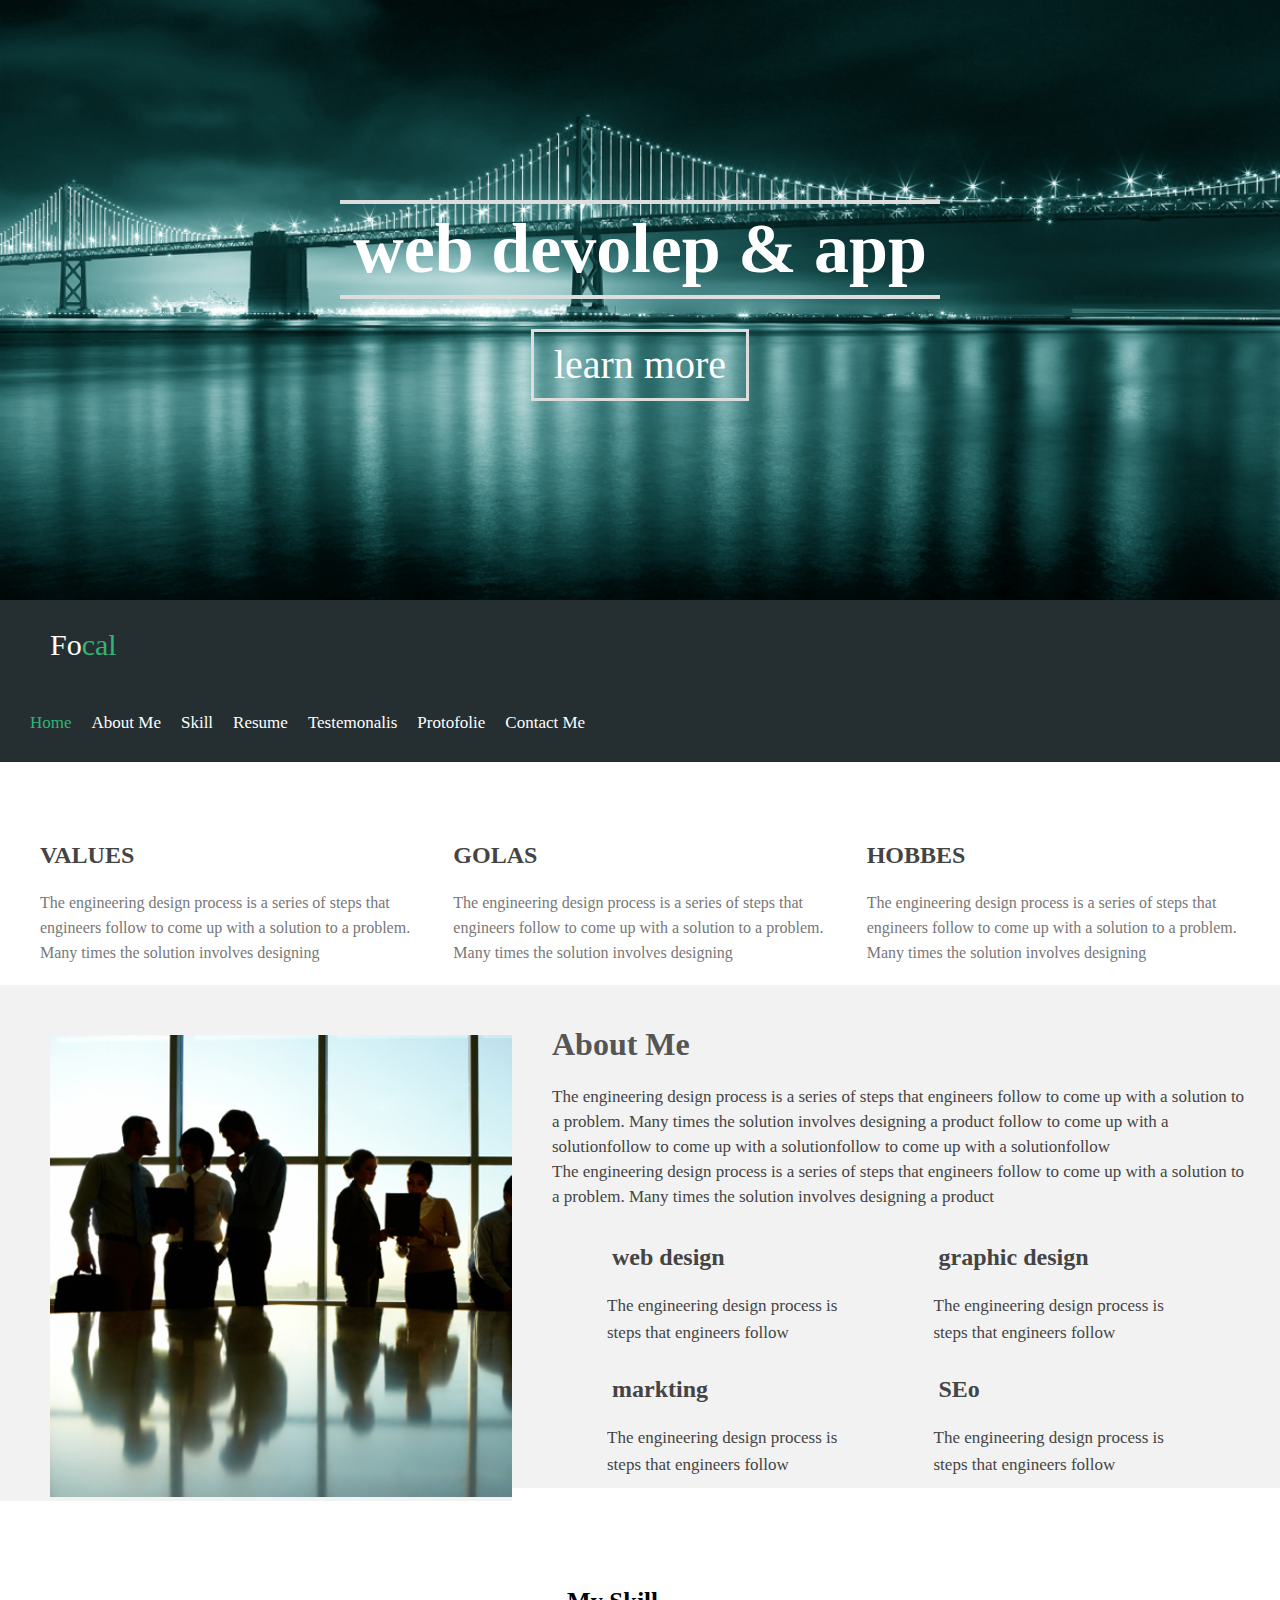
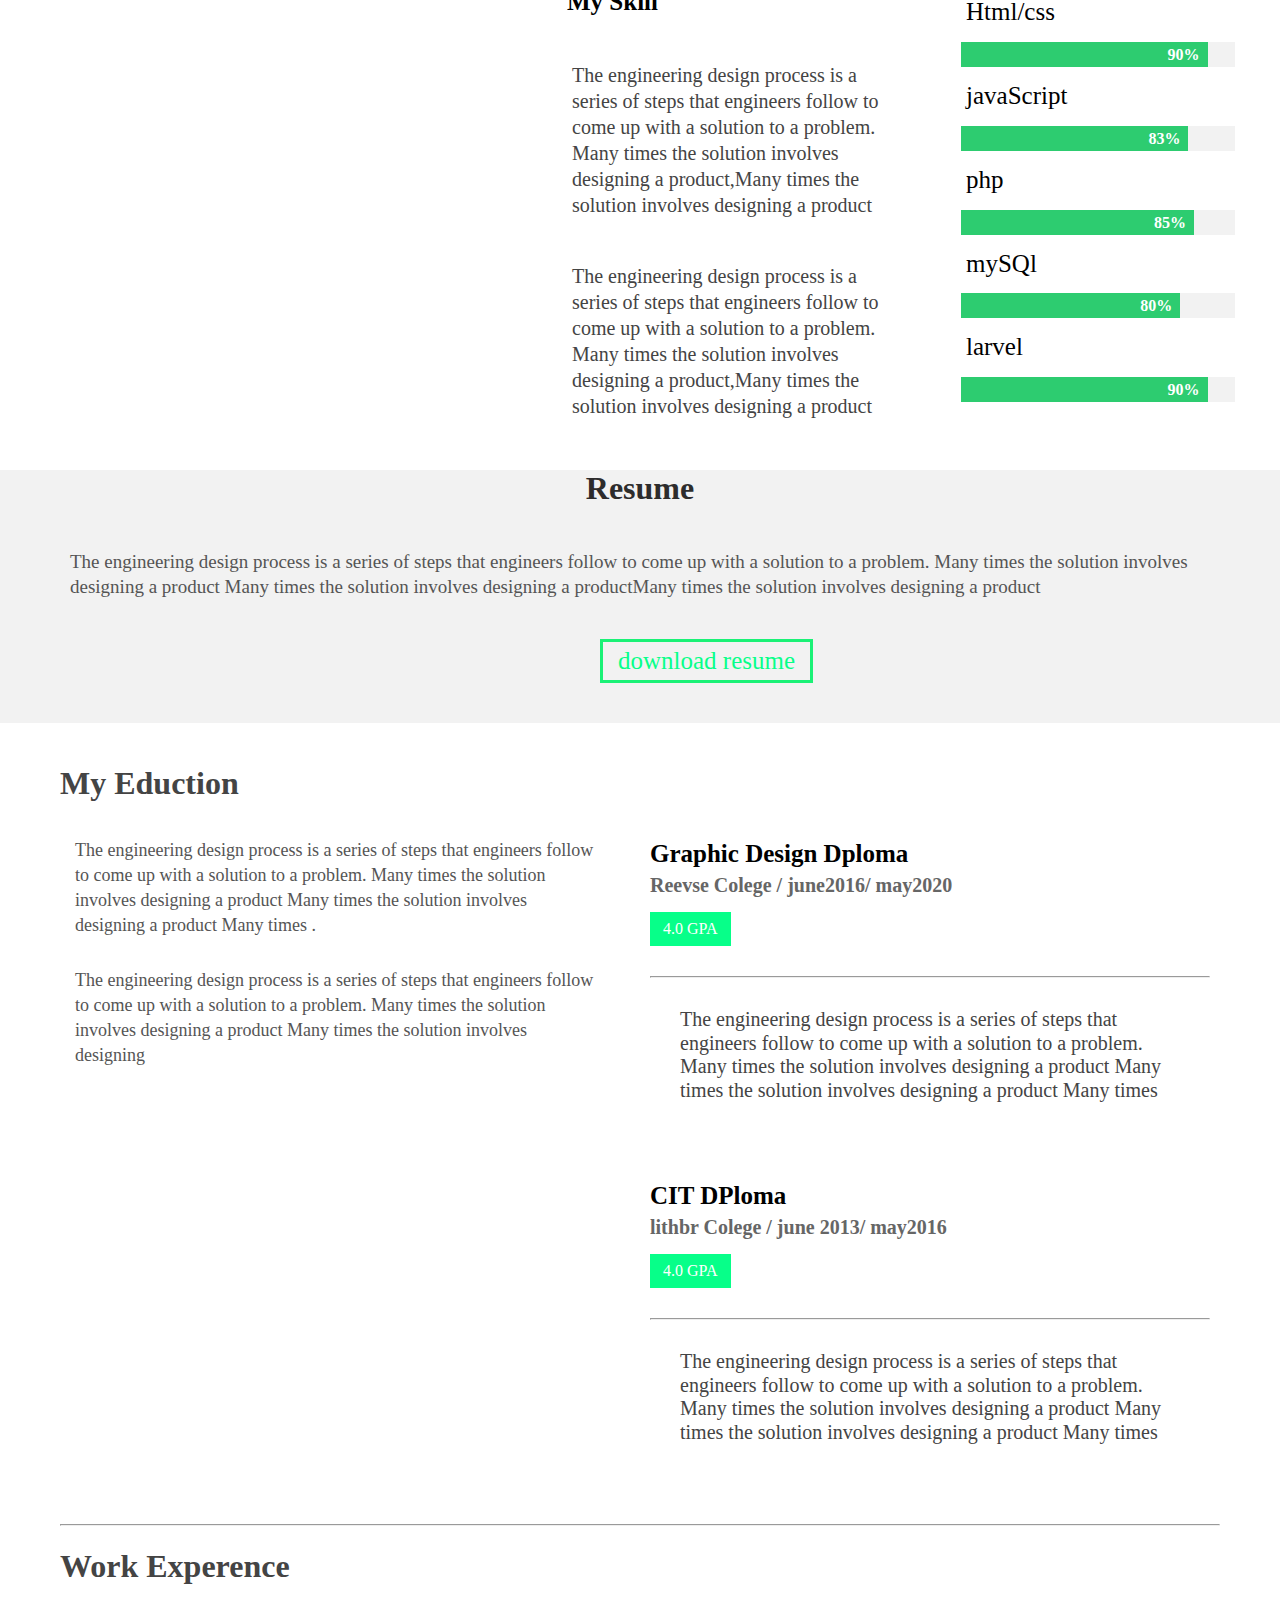
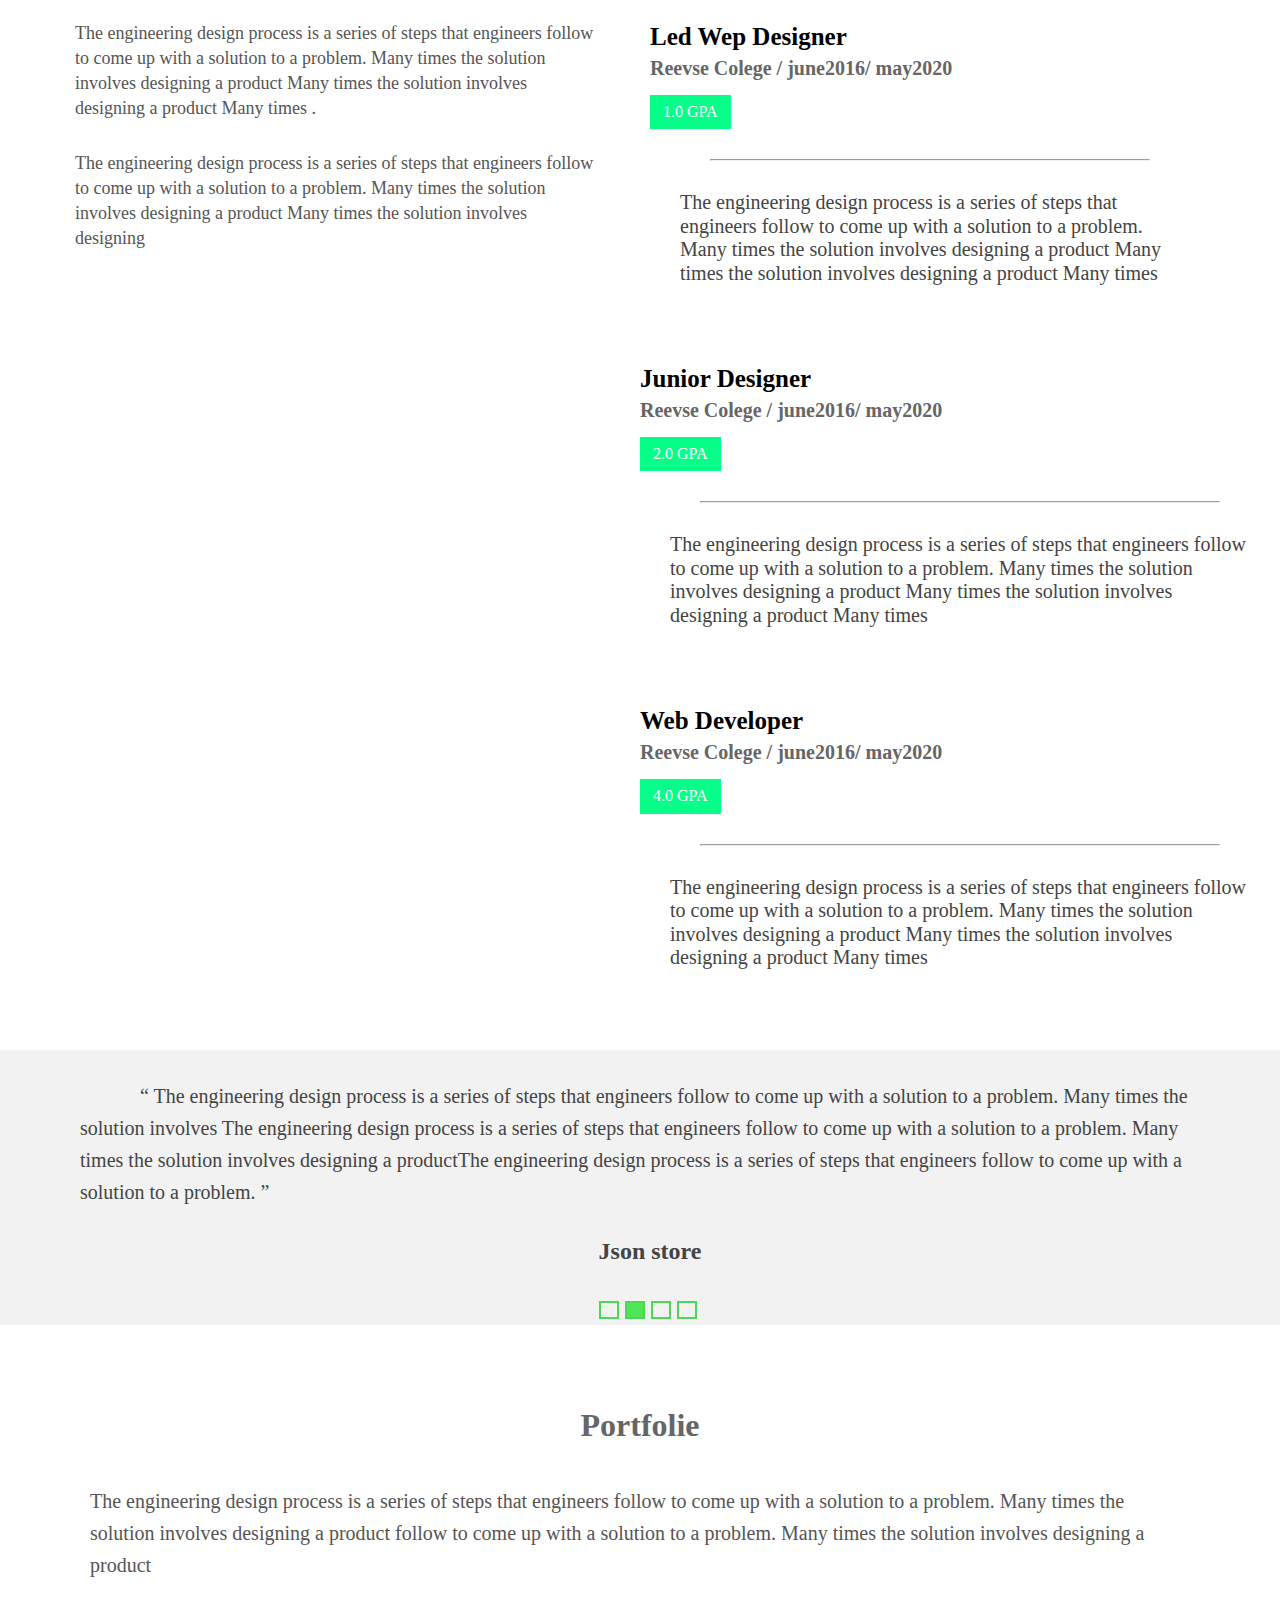
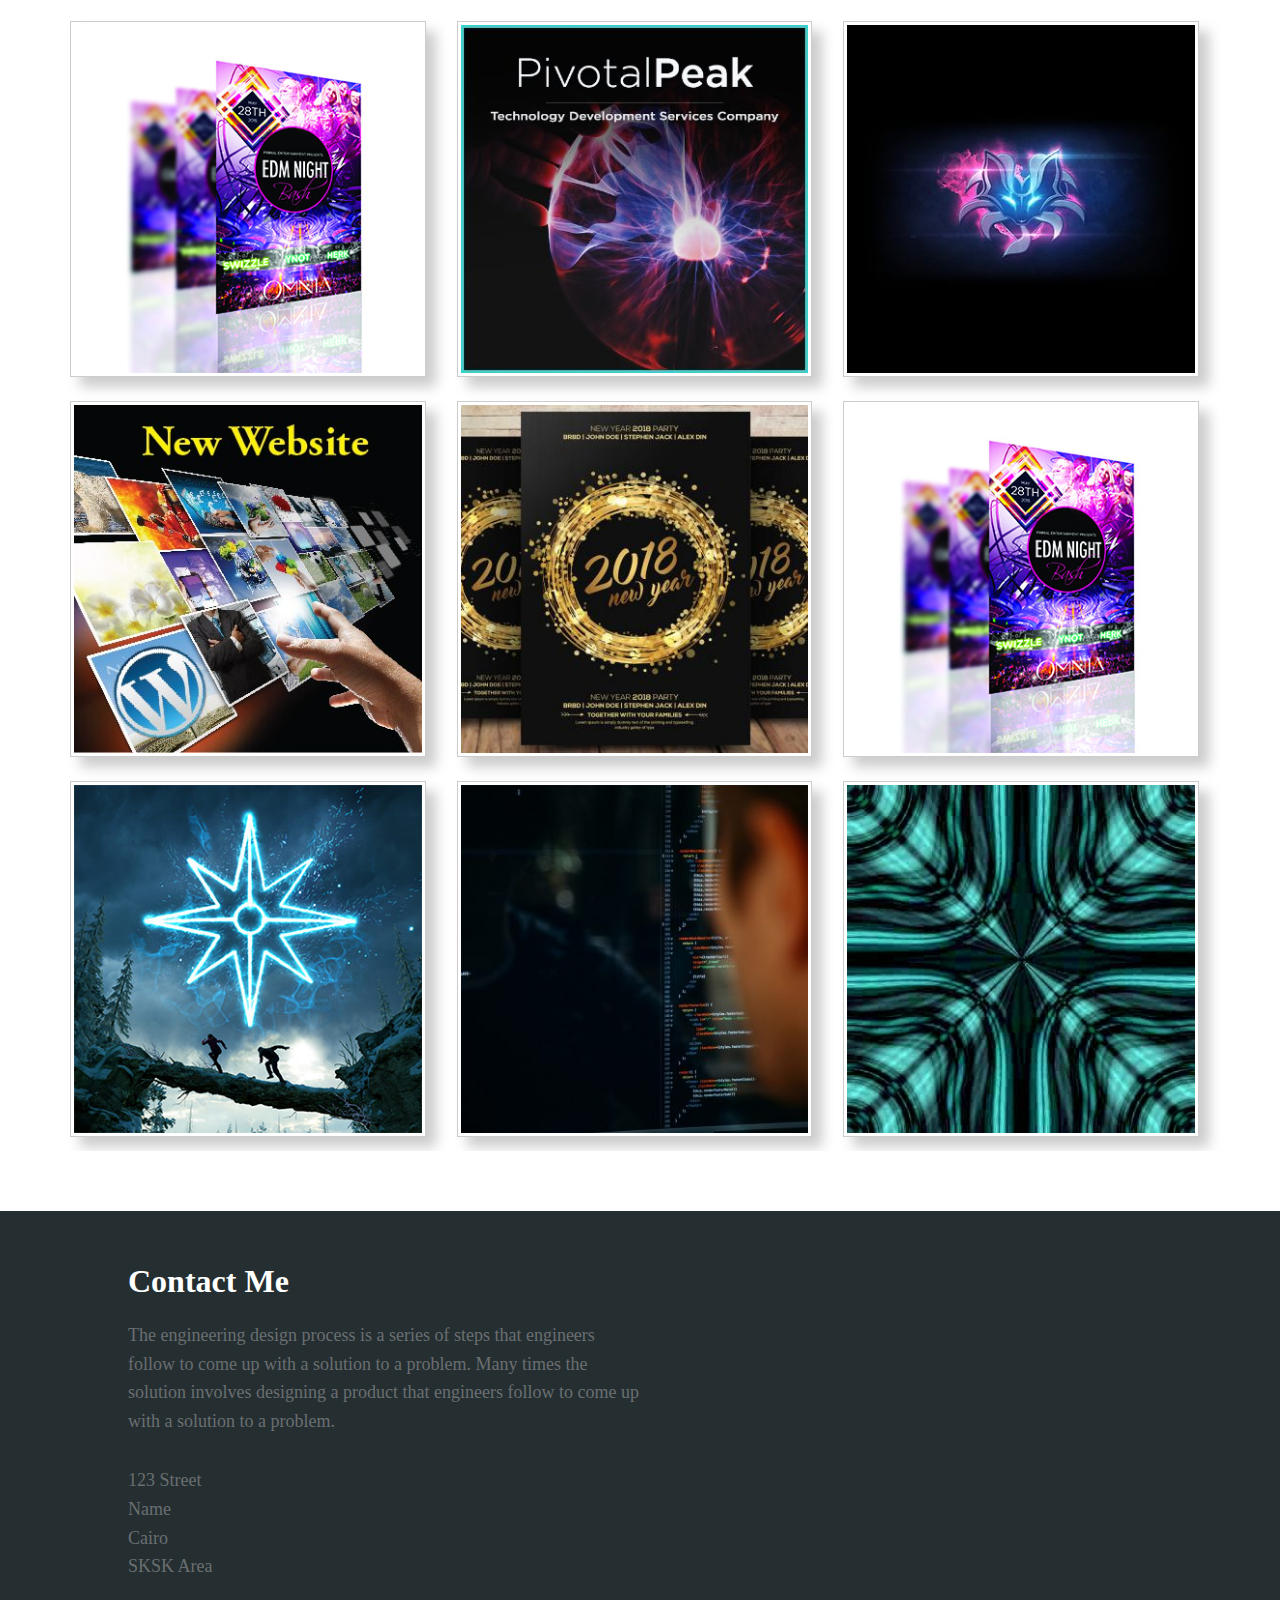
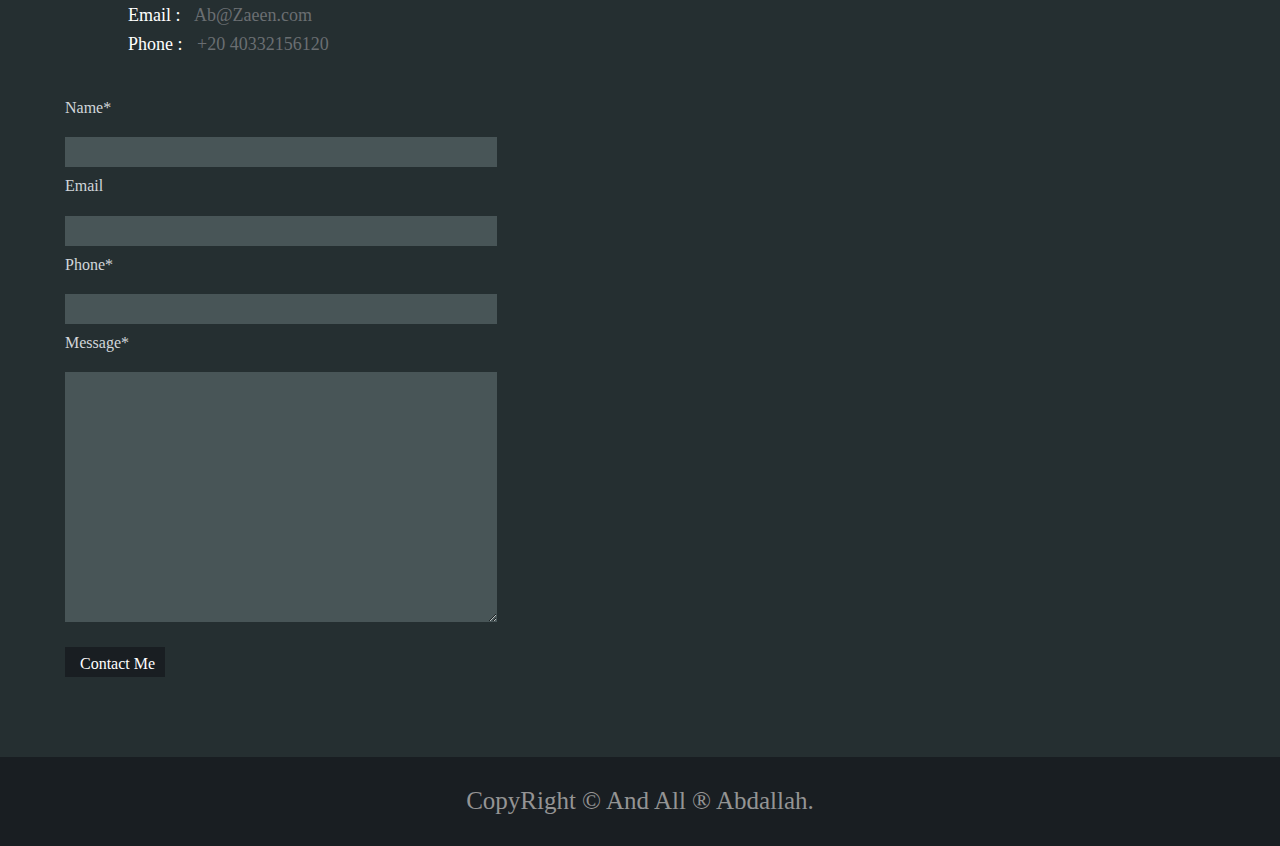
<file: index.html>
<!DOCTYPE html>
<html>
	<head>
		<title>copy</title>
		<meta charset="utf-8">
		<meta name="description" content="">
		<link rel="stylesheet" href="css/copy.css">
		<link rel="stylesheet" href="css/normalize.css">
		<!--[if lt IE 9]>
			<script src="html5shiv.min.js"></script>
		<![endif]-->
	</head>
	<body>
		<!--Start header-->
		<div class="header">
			<div class="slider">
				<div class="into">
					<h2>web devolep &amp; app</h2> 
					<button> learn more</button>
				</div>
			</div>
			<div class="navbar">
				<h>fo<span>cal</span></h>
				<ul>
					<li class="active"><a href ="#">Home</a></li>
						<li><a href ="#about">About me</a></li>
						<li><a href ="#skill">skill</a></li>
						<li><a href ="#resume">Resume</a></li>
						<li><a href ="#testimonals">Testemonalis</a></li>
						<li><a href ="#protofile">Protofolie</a></li>
						<li><a href ="#contact">Contact me</a></li>
				</ul>
			</div>
		</div>
		<!--End header-->
		<!--strat feathers-->
		<div class="feather">
			<div class="feat">
				<h2>values</h2>
				 <p>
					The engineering design process is a series of steps that engineers follow to come up with a solution to a problem. Many times the solution involves designing  
		         </p>
			</div>
			<div class="feat">
				<h2>golas</h2>
				<p>
				  The engineering design process is a series of steps that engineers follow to come up with a solution to a problem. Many times the solution involves designing 
			</div>
			<div class="feat">
				<h2>hobbes</h2>
				<p>	
				  The engineering design process is a series of steps that engineers follow to come up with a solution to a problem. Many times the solution involves designing 
			   </p>
		    </div>
		</div>
		<!--end feathers-->
		<!--start about me-->
		
			<div class="about-me">
				<div class="image">
					<img src="css/skill.jpg">
				</div>
				
				<div class="info">
					<section id="about">
					<h1> About Me</h1>
					<p>
						The engineering design process is a series of steps that engineers follow to come up with a solution to a problem. Many times the solution involves designing a product follow to come up with a solutionfollow to come up with a solutionfollow to come up with a solutionfollow 
					</p>
					<p>
						The engineering design process is a series of steps that engineers follow to come up with a solution to a problem. Many times the solution involves designing a product
					</p>
					<div class="hobbies">
						<div class="like">
							<!--
							<div class="icone">
								<img src="css/earth.jpg">
							</div>
							-->
								<div class="text">
									<h2>web design</h2>
									<p>
										The engineering design process is steps that engineers follow
									</p>
								</div>
						</div>
						<div class="like">
							<!--
							<div class="icone">
								<img src="css/pen1.png">
							</div>
							-->
							<div class="text">
								<h2>graphic  design</h2>
								<p>
									The engineering design process is steps that engineers follow
								</p>
							</div>
						</div>
						<div class="like">
							<!--
							<div class="icone">
								<img src="css/mark.png">
							</div>
							-->
								<div class="text">
									<h2>markting </h2>
									<p>
										The engineering design process is steps that engineers follow
									</p>
								</div>
						</div>
						<div class="like">
							<!--
							<div class="icone">
								<img src="css/seo1.png">
							</div>
							-->
								<div class="text">
									<h2>SEo</h2>
									<p>
										The engineering design process is steps that engineers follow
									</p>
								</div>
						</div>
					</div>
				</section>
				</div>
			
			</div>
		<!--end about me-->
	
		<!--start my skill-->
		
		<div class="my-skill">
			<div class="skill">
				<section id="skill">
				<h3>my skill</h3>
				<p>
					The engineering design process is a series of steps that engineers follow to come up with a solution to a problem. Many times the solution involves designing a product,Many times the solution involves designing a product
				</p>
				<p>
					The engineering design process is a series of steps that engineers follow to come up with a solution to a problem. Many times the solution involves designing a product,Many times the solution involves designing a product
				</p>
				
			</div>
		</section>
			<div class="progess">
				<div class="degree">
					<p>Html/css<p>
					<div>
						<span style="width:90%">90% &nbsp</span>
					</div>
				</div>
				<div class="degree">
					<p>javaScript<p>
					<div>
						<span style="width:83%">83% &nbsp</span>	
					</div>
				</div>
				<div class="degree">
					<p>php<p>
					<div>
						<span style="width:85%">85% &nbsp</span>
					</div>
				</div>
				<div class="degree">
					<p>mySQl<p>
					<div>
						<span style="width:80%">80% &nbsp</span>
					</div>
				</div>
				<div class="degree">
					<p>larvel<p>
					<div>
						<span style="width:90%">90% &nbsp</span>
					</div>
				</div>
			</div>
		</div>
	
		<!--end my skill-->
		<!--start my resum-->
		<section id="resume">
		<div class="resume">
			<div class="artcle">
				<h1>resume</h1>
				<p>
					The engineering design process is a series of steps that engineers follow to come up with a solution to a problem. Many times the solution involves designing a product Many times the solution involves designing a productMany times the solution involves designing a product
				</p>
				<button>download resume</button>
			</div>
		</div>
		<!--end my resum-->
		<!--start my eduction-->
		<div class="my-eduction">
			<div class="eduction">
				<h1>my eduction</h1>
				<p>
					The engineering design process is a series of steps that engineers follow to come up with a solution to a problem. Many times the solution involves designing a product Many times the solution involves designing a product Many times .
				</p>
				<p>
                    The engineering design process is a series of steps that engineers follow to come up with a solution to a problem. Many times the solution involves designing a product Many times the solution involves designing 
				</p>
			</div>
			<div class="exp">
				<div class="certfecate">
					<h1>Graphic Design Dploma</h1>
					<h3>Reevse Colege / june2016/ may2020</h3>
					<button>4.0 GPa</button>
					<hr>
					<p>
						The engineering design process is a series of steps that engineers follow to come up with a solution to a problem. Many times the solution involves designing a product Many times the solution involves designing a product Many times 
					</p>
				</div>
				<div class="certfecate">
					<h1>CIT DPloma</h1>
					<h3>lithbr Colege / june 2013/ may2016</h3>
					<button>4.0 GPa</button>
					<hr>
					<p>
						The engineering design process is a series of steps that engineers follow to come up with a solution to a problem. Many times the solution involves designing a product Many times the solution involves designing a product Many times 
					</p>
				</div>
			</div>
			<div class="clearfix"></div>
			<div class="work-experence">
				<hr>
				<div class="experence">
					<h1>work experence</h1>
					<p>
						The engineering design process is a series of steps that engineers follow to come up with a solution to a problem. Many times the solution involves designing a product Many times the solution involves designing a product Many times .
					</p>
					<p>
						The engineering design process is a series of steps that engineers follow to come up with a solution to a problem. Many times the solution involves designing a product Many times the solution involves designing 
					</p>
				</div>
						<div class="certfecate">
							<h1>led Wep Designer </h1>
							<h3>Reevse Colege / june2016/ may2020</h3>
							<button>1.0 GPa</button>
							<hr>
							<p>
								The engineering design process is a series of steps that engineers follow to come up with a solution to a problem. Many times the solution involves designing a product Many times the solution involves designing a product Many times 
							</p>
						</div>
						<div class="certfecat">
							<h1>Junior Designer</h1>
							<h3>Reevse Colege / june2016/ may2020</h3>
							<button>2.0 GPa</button>
							<hr>
							<p>
								The engineering design process is a series of steps that engineers follow to come up with a solution to a problem. Many times the solution involves designing a product Many times the solution involves designing a product Many times 
							</p>
						</div>
						<div class="certfeca">
							<h1>Web Developer</h1>
							<h3>Reevse Colege / june2016/ may2020</h3>
							<button>4.0 GPa</button>
							<hr>
							<p>
								The engineering design process is a series of steps that engineers follow to come up with a solution to a problem. Many times the solution involves designing a product Many times the solution involves designing a product Many times 
							</p>
						</div>
					<div class="clearfix"></div>
			</div>
		</div>
	</section>
		<!--end my eduction-->
		<!-- Start Testimoinals-->
		<section id="testimonals">
		<div class="testimonals">
			<q>
				The engineering design process is a series of steps that engineers follow to come up with a solution to a 	problem. Many times the solution involves The engineering design process is a series of steps that engineers follow to come up with a solution to a problem. Many times the solution involves designing a productThe engineering design process is a series of steps that engineers follow to come up with a solution to a problem.
			</q>
			<h2>Json store</h2>
			<ul>
				<li></li>
				<li class="active"></li>
				<li></li>
				<li></li>
			</ul>
		</div>
	</section>
		<!-- end Testimoinals-->
		<!--start protofile-->
		<section id="protofile">
		<div class="protofile">
			<article>
				<h1>portfolie</h1>
				<p>
					The engineering design process is a series of steps that engineers follow to come up with a solution to a problem. Many times the solution involves designing a product follow to come up with a solution to a problem. Many times the solution involves designing a product
				</p>
			</article>
			<div class="photoes">
					<div><img src="css/ph1.jpg" alt=" "> </div>
					<div><img src="css/ph2.jpg" alt=" " ></div>
					<div><img src="css/ph3.jpg" alt=" " ></div>
					<div><img src="css/ph4.jpg" alt=" " ></div>
					<div><img src="css/ph5.jpg" alt=" " ></div>
					<div><img src="css/ph1.jpg" alt=" " ></div>
					<div><img src="css/ph7.jpg" alt=" " ></div>
					<div><img src="css/ph8.jpg" alt=" " ></div>
					<div><img src="css/ph9.jpg" alt=" " ></div>								
			</div>
		</div>
	</section>
		<!--end protofile-->
		<!--start contact me-->
		<section id="contact">
			<div class="contact-me">
				<div class="info-me">
					<h1>Contact Me</h1>
					<p>
						The engineering design process is a series of steps that engineers follow to come up with a solution to a problem. Many times the solution involves designing a product that engineers follow to come up with a solution to a problem.
					</p>
					<p>
						123 Street Name<br>
						Cairo<br>
						SKSK Area 
					</p>
					<p>Email :<span> Ab@Zaeen.com</span>
					<p>Phone :<span> +20 40332156120 </span>
				</div>
				<form class="form">
					
						<label>name*</label>
						<input type="text">
						<label>email</label>
						<input type="email" value="">
						<label>phone*</label>
						<input type="tel">
						<label>message*</label>
						<textarea></textarea>
						<input type="submit" value="contact me">
				</form>
			</div>
		</section>
		<!--end contact me-->
		<!--start footer-->
		<div class="footer">
			<p>
				CopyRight &copy and all &reg;  Abdallah.
		</div>
		<!--end footer-->
		
	</body>
</html>
</file>
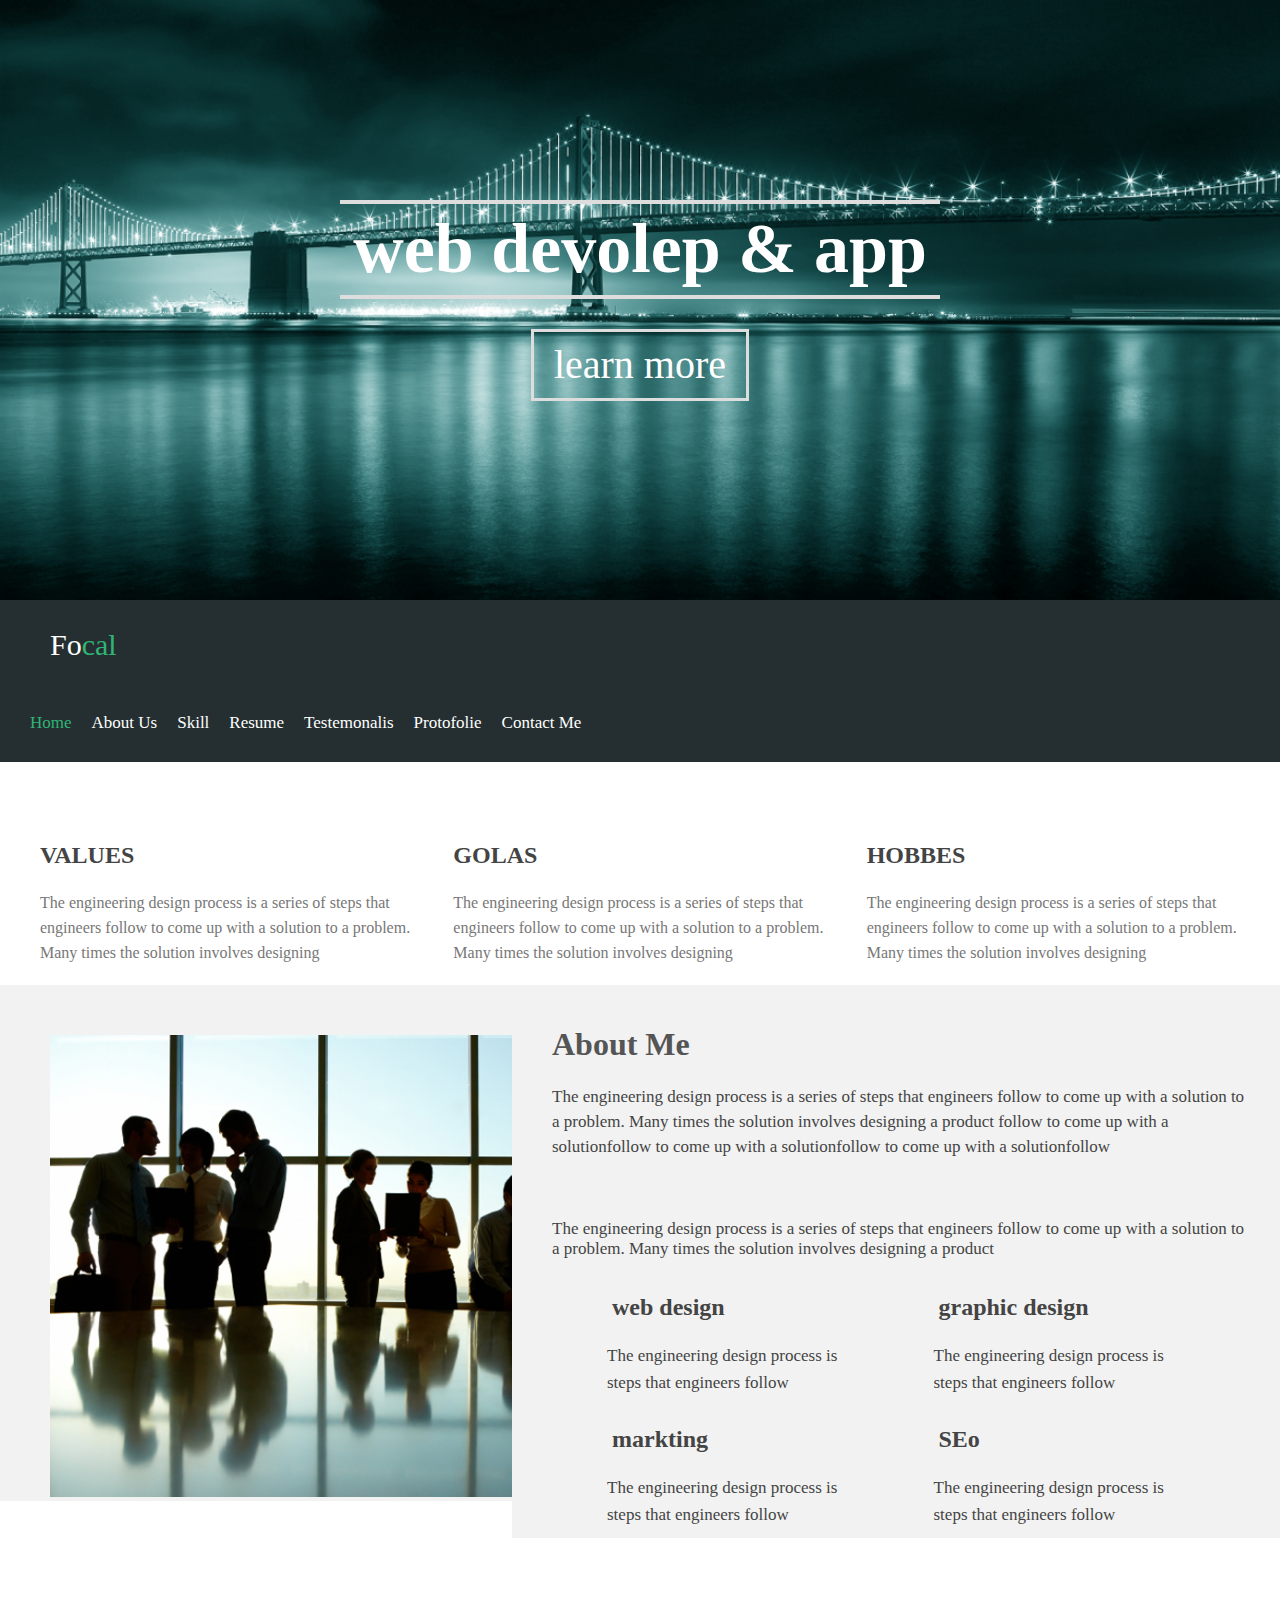
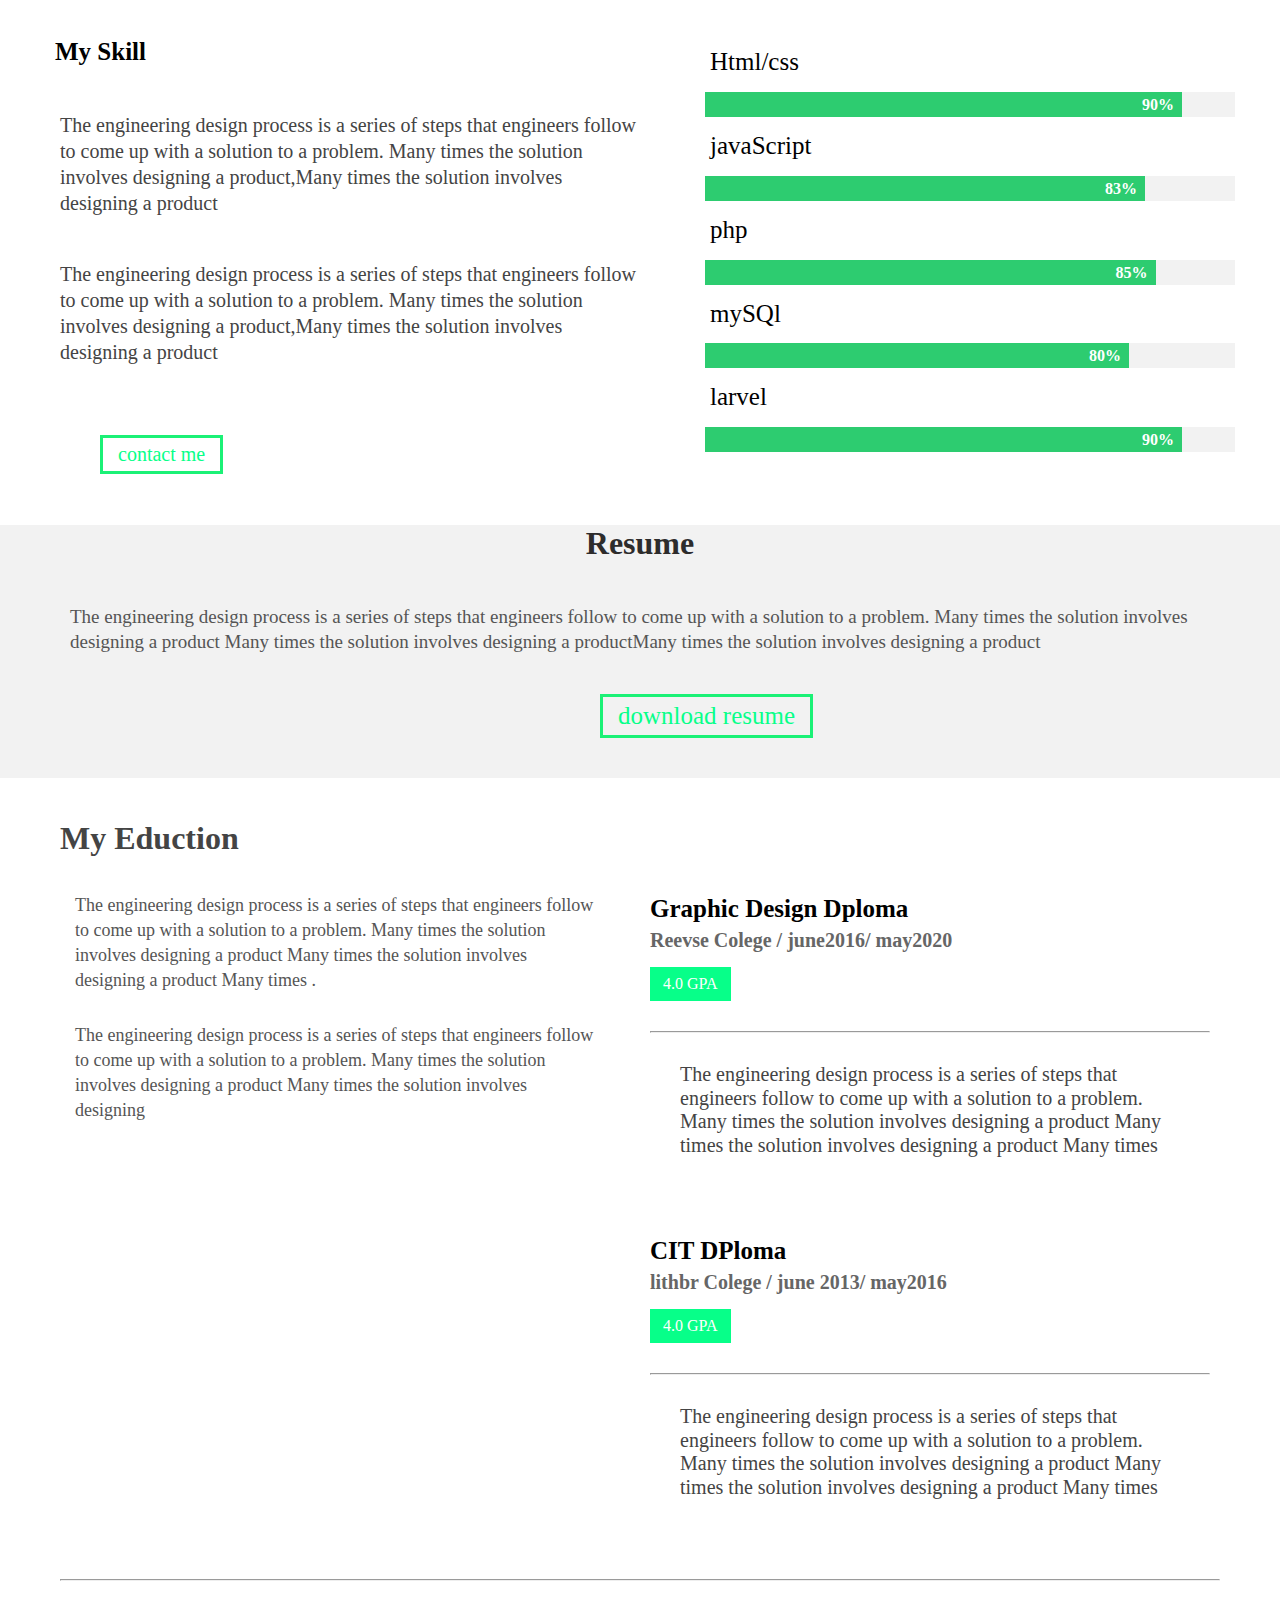
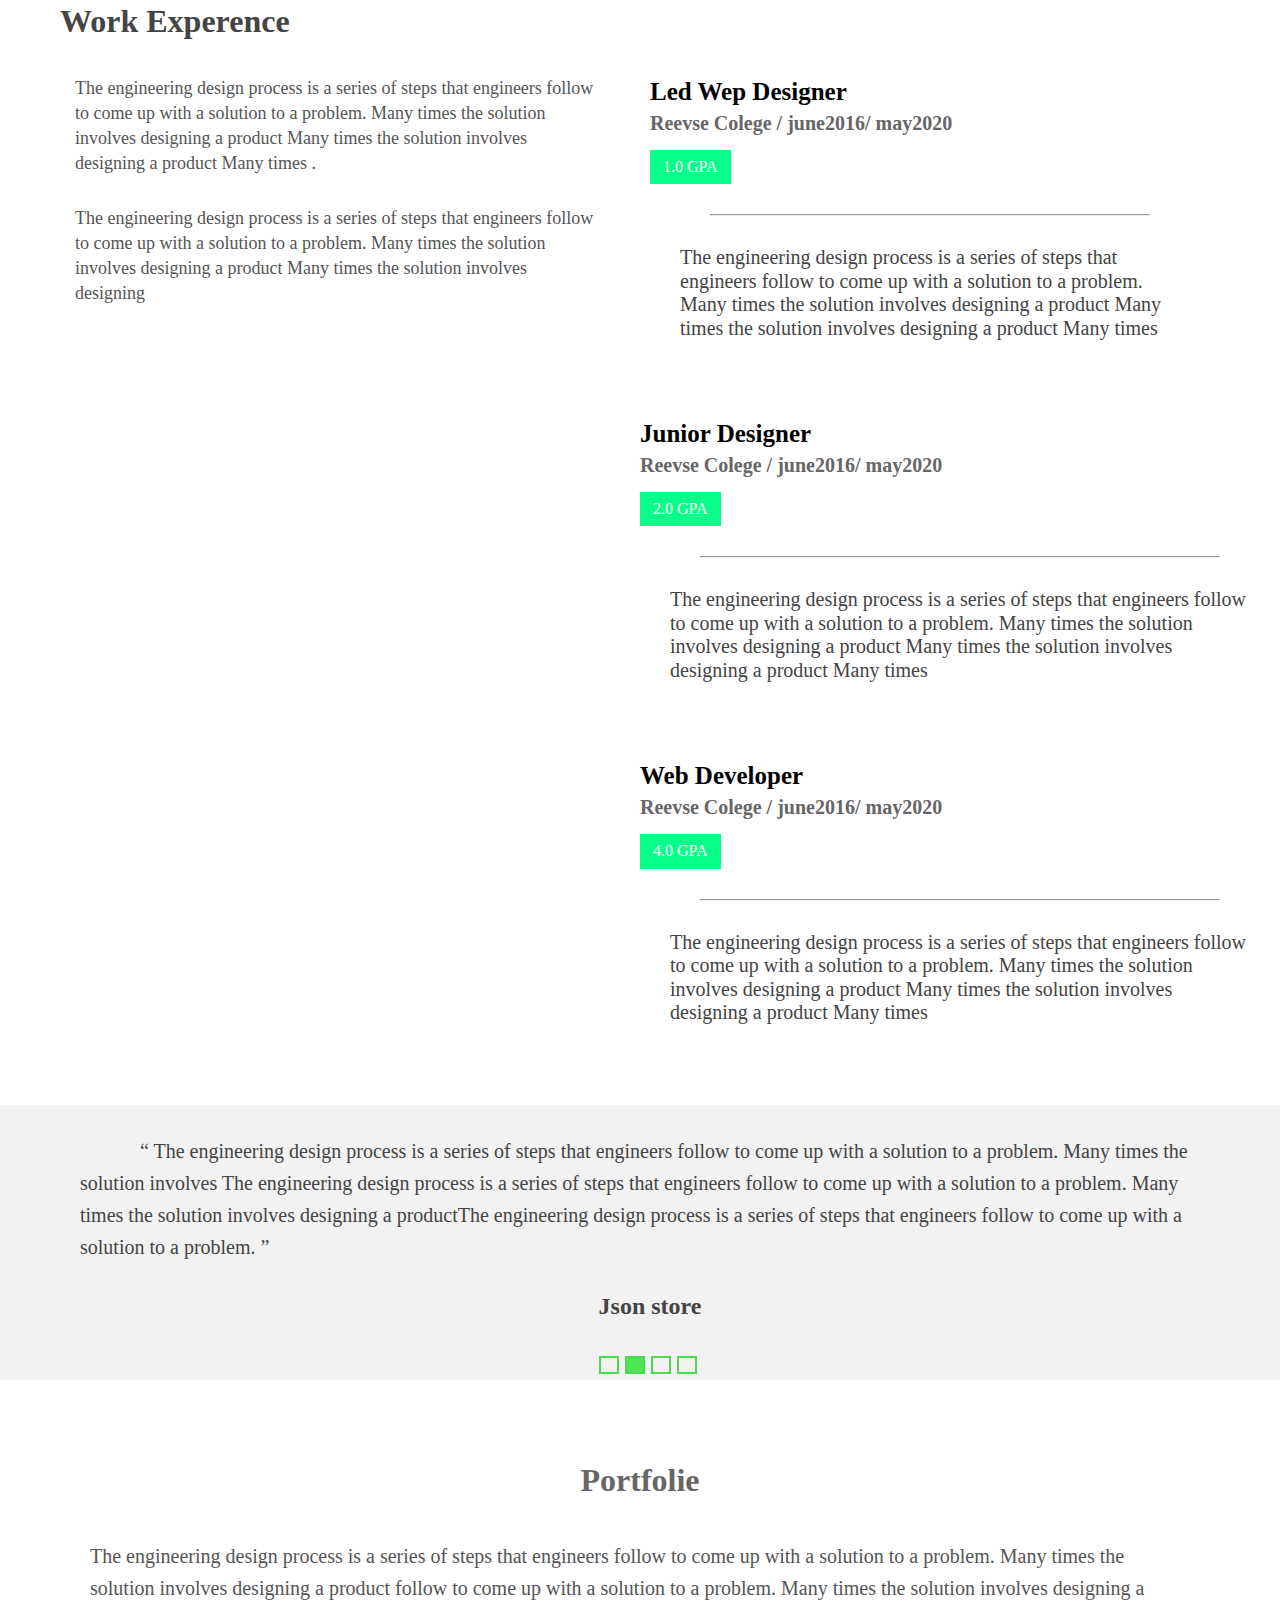
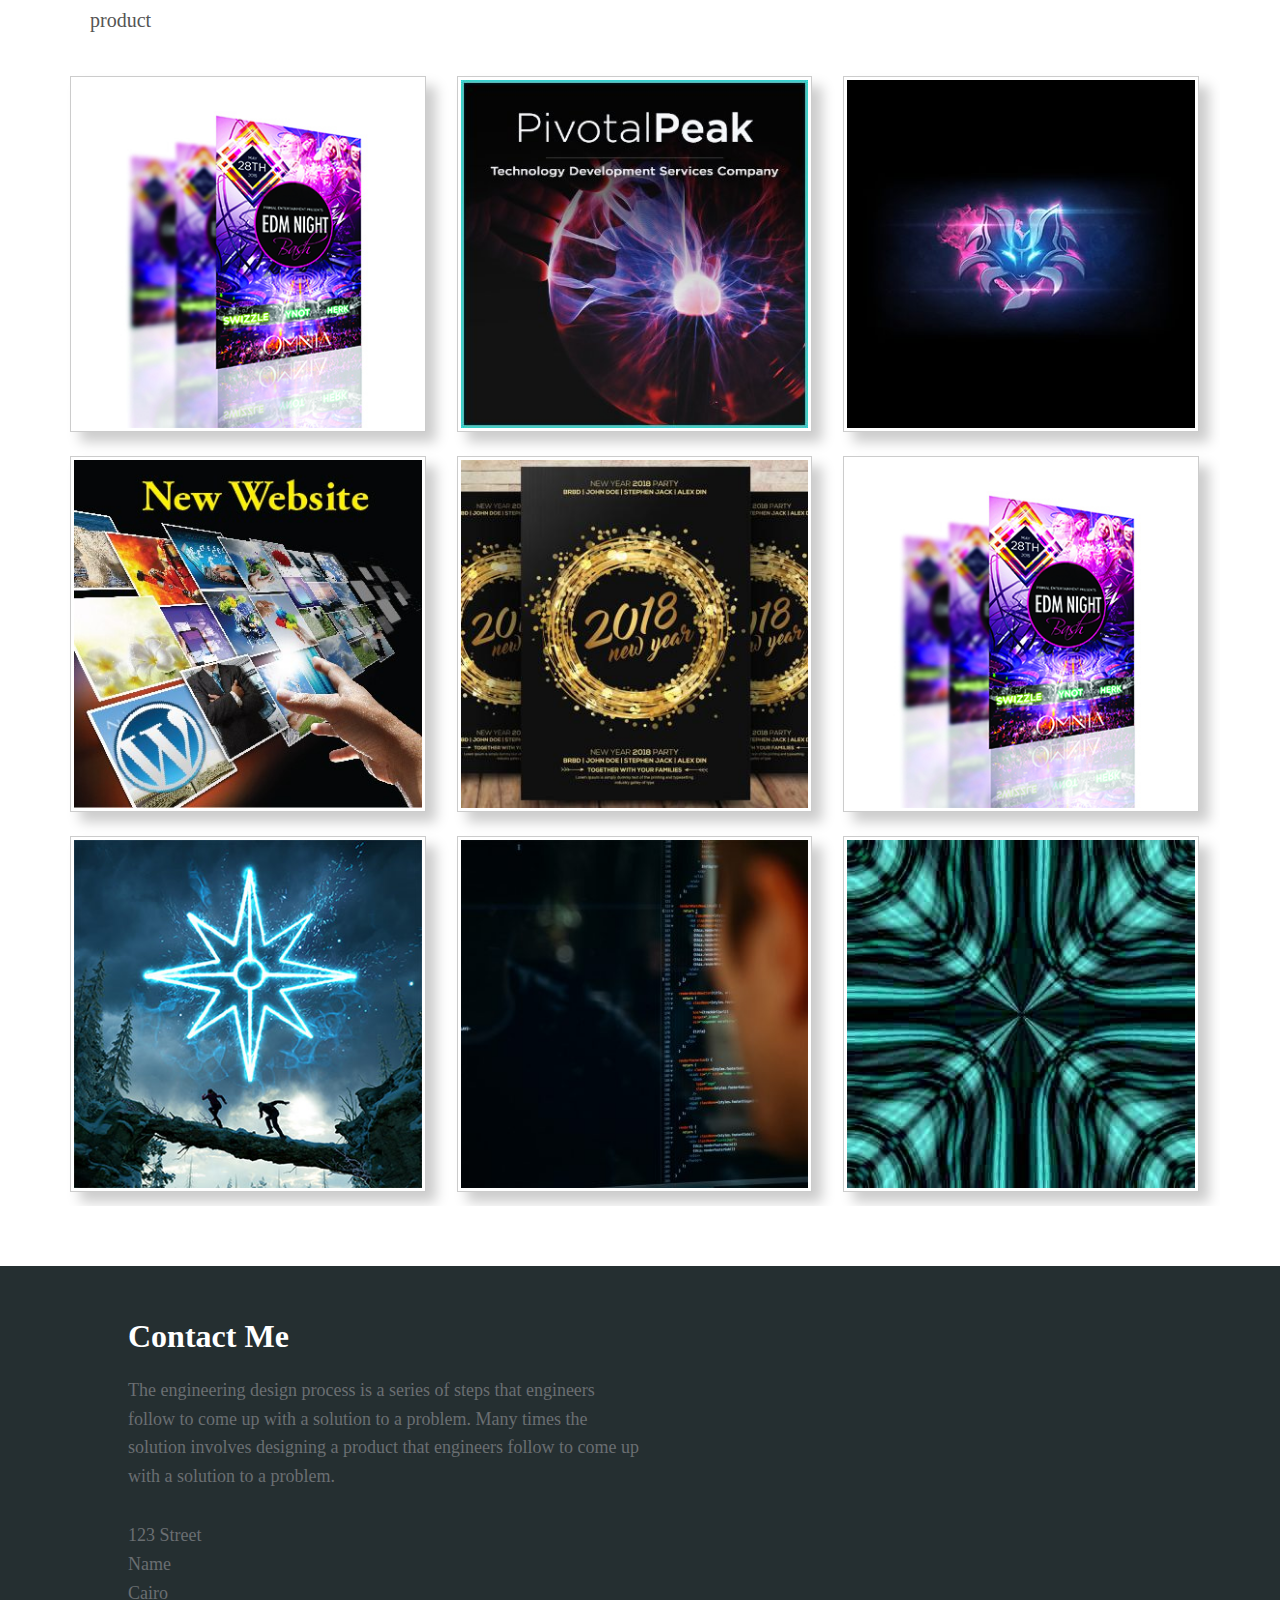
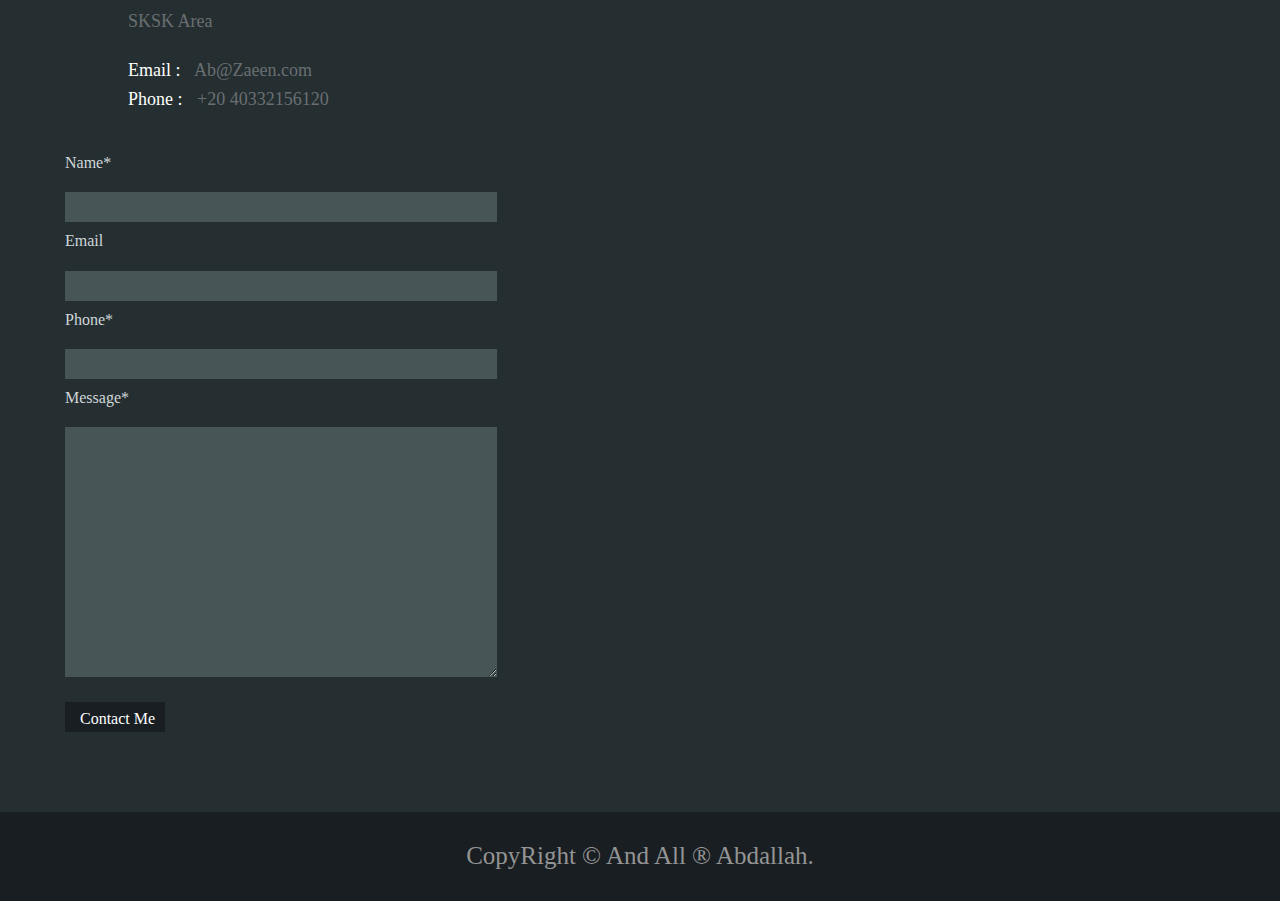
<file: copy.html>
<!DOCTYPE html>
<html>
	<head>
		<title>copy</title>
		<meta charset="utf-8">
		<meta name="description" content="">
		<link rel="stylesheet" href="css/copy.css">
		<link rel="stylesheet" href="css/normalize.css">
		<!--[if lt IE 9]>
			<script src="html5shiv.min.js"></script>
		<![endif]-->
	</head>
	<body>
		<!--Start header-->
		<div class="header">
			<div class="slider">
				<div class="into">
					<h2>web devolep &amp; app</h2> 
					<button> learn more</button>
				</div>
			</div>
			<div class="navbar">
				<h>fo<span>cal</span></h>
				<ul>
					<li class="active"><a href ="#">Home</a></li>
						<li><a href ="#">About us</a></li>
						<li><a href ="#">skill</a></li>
						<li><a href ="#">Resume</a></li>
						<li><a href ="#">Testemonalis</a></li>
						<li><a href ="#">Protofolie</a></li>
						<li><a href ="#">Contact me</a></li>
				</ul>
			</div>
		</div>
		<!--End header-->
		<!--strat feathers-->
		<div class="feather">
			<div class="feat">
				<h2>values</h2>
				 <p>
					The engineering design process is a series of steps that engineers follow to come up with a solution to a problem. Many times the solution involves designing  
		         </p>
			</div>
			<div class="feat">
				<h2>golas</h2>
				<p>
				  The engineering design process is a series of steps that engineers follow to come up with a solution to a problem. Many times the solution involves designing 
			</div>
			<div class="feat">
				<h2>hobbes</h2>
				<p>	
				  The engineering design process is a series of steps that engineers follow to come up with a solution to a problem. Many times the solution involves designing 
			   </p>
		    </div>
		</div>
		<!--end feathers-->
		<!--start about me-->
			<div class="about-me">
				<div class="image">
					<img src="css/skill.jpg">
				</div>
				<div class="info">
					<h1> About Me</h1>
					<p>
						The engineering design process is a series of steps that engineers follow to come up with a solution to a problem. Many times the solution involves designing a product follow to come up with a solutionfollow to come up with a solutionfollow to come up with a solutionfollow 
					</p>
					<p>
						The engineering design process is a series of steps that engineers follow to come up with a solution to a problem. Many times the solution involves designing a product
					</p>
					<div class="hobbies">
						<div class="like">
							<!--
							<div class="icone">
								<img src="css/earth.jpg">
							</div>
							-->
								<div class="text">
									<h2>web design</h2>
									<p>
										The engineering design process is steps that engineers follow
									</p>
								</div>
						</div>
						<div class="like">
							<!--
							<div class="icone">
								<img src="css/pen1.png">
							</div>
							-->
							<div class="text">
								<h2>graphic  design</h2>
								<p>
									The engineering design process is steps that engineers follow
								</p>
							</div>
						</div>
						<div class="like">
							<!--
							<div class="icone">
								<img src="css/mark.png">
							</div>
							-->
								<div class="text">
									<h2>markting </h2>
									<p>
										The engineering design process is steps that engineers follow
									</p>
								</div>
						</div>
						<div class="like">
							<!--
							<div class="icone">
								<img src="css/seo1.png">
							</div>
							-->
								<div class="text">
									<h2>SEo</h2>
									<p>
										The engineering design process is steps that engineers follow
									</p>
								</div>
						</div>
					</div>
				</div>
			</div>
		<!--end about me-->
		<!--start my skill-->
		<div class="my-skill">
			<div class="skill">
				<h3>my skill</h3>
				<p>
					The engineering design process is a series of steps that engineers follow to come up with a solution to a problem. Many times the solution involves designing a product,Many times the solution involves designing a product
				</p>
				<p>
					The engineering design process is a series of steps that engineers follow to come up with a solution to a problem. Many times the solution involves designing a product,Many times the solution involves designing a product
				</p>
				<button>contact me</button>
			</div>
			<div class="progess">
				<div class="degree">
					<p>Html/css<p>
					<div>
						<span style="width:90%">90% &nbsp</span>
					</div>
				</div>
				<div class="degree">
					<p>javaScript<p>
					<div>
						<span style="width:83%">83% &nbsp</span>	
					</div>
				</div>
				<div class="degree">
					<p>php<p>
					<div>
						<span style="width:85%">85% &nbsp</span>
					</div>
				</div>
				<div class="degree">
					<p>mySQl<p>
					<div>
						<span style="width:80%">80% &nbsp</span>
					</div>
				</div>
				<div class="degree">
					<p>larvel<p>
					<div>
						<span style="width:90%">90% &nbsp</span>
					</div>
				</div>
			</div>
		</div>
		<!--end my skill-->
		<!--start my resum-->
		<div class="resume">
			<div class="artcle">
				<h1>resume</h1>
				<p>
					The engineering design process is a series of steps that engineers follow to come up with a solution to a problem. Many times the solution involves designing a product Many times the solution involves designing a productMany times the solution involves designing a product
				</p>
				<button>download resume</button>
			</div>
		</div>
		<!--end my resum-->
		<!--start my eduction-->
		<div class="my-eduction">
			<div class="eduction">
				<h1>my eduction</h1>
				<p>
					The engineering design process is a series of steps that engineers follow to come up with a solution to a problem. Many times the solution involves designing a product Many times the solution involves designing a product Many times .
				</p>
				<p>
                    The engineering design process is a series of steps that engineers follow to come up with a solution to a problem. Many times the solution involves designing a product Many times the solution involves designing 
				</p>
			</div>
			<div class="exp">
				<div class="certfecate">
					<h1>Graphic Design Dploma</h1>
					<h3>Reevse Colege / june2016/ may2020</h3>
					<button>4.0 GPa</button>
					<hr>
					<p>
						The engineering design process is a series of steps that engineers follow to come up with a solution to a problem. Many times the solution involves designing a product Many times the solution involves designing a product Many times 
					</p>
				</div>
				<div class="certfecate">
					<h1>CIT DPloma</h1>
					<h3>lithbr Colege / june 2013/ may2016</h3>
					<button>4.0 GPa</button>
					<hr>
					<p>
						The engineering design process is a series of steps that engineers follow to come up with a solution to a problem. Many times the solution involves designing a product Many times the solution involves designing a product Many times 
					</p>
				</div>
			</div>
			<div class="clearfix"></div>
			<div class="work-experence">
				<hr>
				<div class="experence">
					<h1>work experence</h1>
					<p>
						The engineering design process is a series of steps that engineers follow to come up with a solution to a problem. Many times the solution involves designing a product Many times the solution involves designing a product Many times .
					</p>
					<p>
						The engineering design process is a series of steps that engineers follow to come up with a solution to a problem. Many times the solution involves designing a product Many times the solution involves designing 
					</p>
				</div>
						<div class="certfecate">
							<h1>led Wep Designer </h1>
							<h3>Reevse Colege / june2016/ may2020</h3>
							<button>1.0 GPa</button>
							<hr>
							<p>
								The engineering design process is a series of steps that engineers follow to come up with a solution to a problem. Many times the solution involves designing a product Many times the solution involves designing a product Many times 
							</p>
						</div>
						<div class="certfecat">
							<h1>Junior Designer</h1>
							<h3>Reevse Colege / june2016/ may2020</h3>
							<button>2.0 GPa</button>
							<hr>
							<p>
								The engineering design process is a series of steps that engineers follow to come up with a solution to a problem. Many times the solution involves designing a product Many times the solution involves designing a product Many times 
							</p>
						</div>
						<div class="certfeca">
							<h1>Web Developer</h1>
							<h3>Reevse Colege / june2016/ may2020</h3>
							<button>4.0 GPa</button>
							<hr>
							<p>
								The engineering design process is a series of steps that engineers follow to come up with a solution to a problem. Many times the solution involves designing a product Many times the solution involves designing a product Many times 
							</p>
						</div>
					<div class="clearfix"></div>
			</div>
		</div>
		<!--end my eduction-->
		<!-- Start Testimoinals-->
		<div class="testimonals">
			<q>
				The engineering design process is a series of steps that engineers follow to come up with a solution to a 	problem. Many times the solution involves The engineering design process is a series of steps that engineers follow to come up with a solution to a problem. Many times the solution involves designing a productThe engineering design process is a series of steps that engineers follow to come up with a solution to a problem.
			</q>
			<h2>Json store</h2>
			<ul>
				<li></li>
				<li class="active"></li>
				<li></li>
				<li></li>
			</ul>
		</div>
		<!-- end Testimoinals-->
		<!--start protofile-->
		<div class="protofile">
			<article>
				<h1>portfolie</h1>
				<p>
					The engineering design process is a series of steps that engineers follow to come up with a solution to a problem. Many times the solution involves designing a product follow to come up with a solution to a problem. Many times the solution involves designing a product
				</p>
			</article>
			<div class="photoes">
					<div><img src="css/ph1.jpg" alt=" "> </div>
					<div><img src="css/ph2.jpg" alt=" " ></div>
					<div><img src="css/ph3.jpg" alt=" " ></div>
					<div><img src="css/ph4.jpg" alt=" " ></div>
					<div><img src="css/ph5.jpg" alt=" " ></div>
					<div><img src="css/ph1.jpg" alt=" " ></div>
					<div><img src="css/ph7.jpg" alt=" " ></div>
					<div><img src="css/ph8.jpg" alt=" " ></div>
					<div><img src="css/ph9.jpg" alt=" " ></div>								
			</div>
		</div>
		<!--end protofile-->
		<!--start contact me-->
			<div class="contact-me">
				<div class="info-me">
					<h1>Contact Me</h1>
					<p>
						The engineering design process is a series of steps that engineers follow to come up with a solution to a problem. Many times the solution involves designing a product that engineers follow to come up with a solution to a problem.
					</p>
					<p>
						123 Street Name<br>
						Cairo<br>
						SKSK Area 
					</p>
					<p>Email :<span> Ab@Zaeen.com</span>
					<p>Phone :<span> +20 40332156120 </span>
				</div>
				<form class="form">
					
						<label>name*</label>
						<input type="text">
						<label>email</label>
						<input type="email" value="">
						<label>phone*</label>
						<input type="tel">
						<label>message*</label>
						<textarea></textarea>
						<input type="submit" value="contact me">
				</form>
			</div>
		<!--end contact me-->
		<!--start footer-->
		<div class="footer">
			<p>
				CopyRight &copy and all &reg;  Abdallah.
		</div>
		<!--end footer-->
		
	</body>
</html>
</file>
<file: css/copy.css>
html {
	scroll-behavior: smooth;
  }



body{
	height:4000px
}
*{
	box-sizing:border-box;
	padding:0;
	margin:0
}

/*star header*/
.slider{
	background-image:url('silde.png');
	background-size:cover;
	background-color:#FFF;
	height:600px;
}
.slider .into{
	padding-top:200px;
	text-align:center;
	font-size:50px;
	color:#fff;
	text-decoration:capitalize;
}
.slider .into h2{
	text-align:center;
	font-size:70px;
	color:#fff;
	text-decoration:capitalize;
	margin:0 auto;
	border-top:4px solid #DDD;
	border-bottom:4px solid #DDD;
	width:600px;
	padding:5px 0;
}
.slider .into button{
	margin:30px;
	padding:10px 20px;
	font-size:40px;
	background:none;
	color:#fff;
	border:3px solid #DDD
}
.navbar{
	background:#252f31;
	color:#fff;
	overflow:hidden
}
.navbar h{
	float:left;
	padding-right:550px;
	padding-left:30px;
	padding-top:8px;
	margin:20px;
	text-transform:capitalize;
	font-size:30px
	
}
.navbar h span{
	color:#30B576
}
.navbar ul{
	list-style:none;
	padding-left:0px;
	float:left;
	overflow:hidden;
	margin:20px;
	text-transform:capitalize;
	font-size:17px;
}
.navbar li{
	float:left;
	padding:10px;
}
.navbar li a{
	text-decoration:none;
	color:#fff;
}
.navbar ul li.active a,
.navbar ul li a:hover {
	color:#30B576;
}
/*end header*/
/*start feather*/
.feather{
	width:100%;
	padding:20px;
	margin:40px;
	margin-left:0px;
}
.feather .feat{
	width:33.333333333%;
	float:left;
	padding:20px;
}
.feather .feat h2{
	padding-bottom:20px;
	text-transform:uppercase;
	color:#444
}
.feather .feat p{
	line-height:25px;
	color:#777;
}

/*end my feather*/
.about-me .image{
	padding-top:50px;
	width:40%;
	float:left;
	padding-left:50px;
	background:#f2f2f2;
	padding-bottom:0;
	margin-bottom:0px;
	overflow:hidden
}
.about-me .image img{width:100%}
.about-me .info{
	padding-top:30px;
	width:60%;
	float:left;
	padding:20px 35px 0 40px;
	background:#f2f2f2;
}
.about-me .info h1{
	color:#555;
	
}

.about-me .info p{
	
	line-height:25px;
	font-size:17px;
	color:#444;
}
.about-me .info  > p:last-of-type{
	line-height:20px;
	color:#444;
	padding-top:60px
}
.about-me .info .hobbies{
	overflow:hidden;
	margin:15px 0 0 40px;
	
}
.about-me .info .like{
	float:left;
	width:50%;
	min-height:100px;
	overflow:hidden;
}

/*
.about-me .info .hobbies .like .icone{
	float:left;
	width:12%;
	margin-right:5%
	
}

.about-me .info .hobbies .like .icone image{
	max-width:10%;
	margin:20px 10px 0 0 ;

}
*/
.about-me .info .hobbies .like .text{
	float:left;
	width:83%;
}
.about-me .info .hobbies .like .text h2{
	color:#444;
	padding:20px
}
.about-me .info .hobbies .like .text p{
	margin:0px 0 10px 15px;
	line-height:1.6;
	color:#444;
}
/*end about me*/
/*start my skill*/
.my-skill{
	margin-top:30px;
	padding:30px;
	padding-top:60px;
	overflow:hidden

}
.my-skill .skill{
	width:50%;
	float:left;
}
.my-skill .skill h3{
	font-size:25px;
	text-transform:capitalize;
	margin-top:40px;
	margin-left:25px;
	-webkit-box-sizing:border-box;
	box-sizing:border-box;
}
.my-skill .skill p{
	margin-top:45px;
	color:#444;
	line-height:26px;
	margin-left:30px;
	font-size:20px
}
.my-skill .skill button{
	margin-top:70px;
	margin-left:70px;
	padding:5px 15px 5px 15px;
	color:#07ff89;
	background:none;
	border:3px solid #1bf176;
	font-size:20px
	
}
.my-skill .progess{
	width:50%;
	float:left;
	padding-left:50px;
	padding-top:50px
}
.my-skill .progess .degree p{
	font-size:25px;
	margin-left:20px
}
.my-skill .progess .degree div{
	background-color:#f2f2f2;
	height:25px;
	margin:15px;
}
.my-skill .progess .degree div span{
	background-color:#2Dcc70;
	height:25px;
	display:block;
	line-height:25px;
	text-align:right;
	color:#fff;
	font-weight:bold;
}
/*end my skill*/
/*start my resume*/
.resume{
	background:#f2f2f2 
}
.resume .artcle h1{
	text-align:center;
	text-transform:capitalize;
	color:#2d2c2c
}
.resume .artcle p{
	padding-top:20px;
	margin-left:70px;
	margin-right:70px;
	line-height:25px;
	color:#555;
	font-size:19px;
}
.resume .artcle button{
	padding:5px 15px 5px 15px ;
	margin-left:600px;
	margin-top:40px;
	margin-bottom:40px;
	background:none;
	color:#07ff89;
	border:3px solid #1bf176;
	font-size:25px
}
/*end my resume*/
/*start my-eduction*/
.my-eduction{
	padding-top:20px;
}
.my-eduction .eduction {
	padding-left:60px;
	padding-right:20px;
	width:50%;
	float:left;
}
.my-eduction .eduction h1{
	text-transform:capitalize;
	color:#444
}
.my-eduction .eduction p{
	padding:15px;
	padding-right:20px;
	line-height:25px;
	font-size:18px;
	color:#555;
}
.my-eduction .exp {
	width:50%;
	float:left;
	padding-top:80px;
	padding-left:10px;
	padding-right:70px
}
.my-eduction .exp .certfecate h1{
	text-transform:capitalize;
	font-size:25px;
	margin-bottom:5px
}
.my-eduction .exp .certfecate h3{
	color:#666;
	font-size:20px;
}
.my-eduction .exp .certfecate button{
	margin:15px 0 30px 0;
	padding:5px 10px 5px 10px;
	border:3px solid #07ff89;
	background:#07ff89;
	color:#fff;
	text-transform:uppercase
}
.my-eduction .exp .certfecate p{
	margin:30px 30px 80px 30px;
	font-size:20px;
	color:#444;
	line-height:23.5px
}
.clearfix{
	clear:both
}
.my-eduction .work-experence hr{
	margin-left:60px;
	margin-right:60px;
}
.my-eduction .work-experence .experence{
	padding-left:60px;
	padding-right:20px;
	width:50%;
	float:left;
}
.my-eduction .work-experence .experence h1{
	text-transform:capitalize;
	color:#444
}
.my-eduction .work-experence .experence p{
	padding:15px;
	padding-right:20px;
	line-height:25px;
	font-size:18px;
	color:#555;
}
.my-eduction .work-experence .certfecate{
	width:50%;
	float:left;
	padding-top:80px;
	padding-left:10px;
	padding-right:70px
}
.my-eduction .work-experence .certfecat{
	margin-left:50%
}
.my-eduction .work-experence .certfeca{
	margin-left:50%
}
.my-eduction .work-experence .certfecate h1,.my-eduction .work-experence .certfecat h1,.my-eduction .work-experence .certfeca h1{
	text-transform:capitalize;
	font-size:25px;
	margin-bottom:5px
}	
.my-eduction .work-experence .certfecate h3,.my-eduction .work-experence .certfecat h3,.my-eduction .work-experence .certfeca h3{
	color:#666;
	font-size:20px;
}
.my-eduction .work-experence .certfecate button,.my-eduction .work-experence .certfecat button,.my-eduction .work-experence .certfeca button{
	margin:15px 0 30px 0;
	padding:5px 10px 5px 10px;
	border:3px solid #07ff89;
	background:#07ff89;
	color:#fff;
	text-transform:uppercase
}
.my-eduction .work-experence .certfecate p,.my-eduction .work-experence .certfecat p,.my-eduction .work-experence .certfeca p{
	margin:30px 30px 80px 30px;
	font-size:20px;
	color:#444;
	line-height:23.5px
}
/*end my-eduction*/
/*start testimonals*/
.testimonals{
	padding:30px 60px 30px 80px;
	background:#f2f2f2
}
.testimonals q{
	margin:30px 60px 30px 60px;
	line-height:1.6;
	font-size:20px;
	color:#444
}
.testimonals h2{
	padding:30px 0 30px 0;
	text-align:center;
	color:#444
}
.testimonals ul{
	float:left;
	padding-left:45%;
	list-style:none;
	overflow:hidden;
	margin-top:20px;
	text-align:center;
	margin:3px;
	cursor:pointer;
}
.testimonals ul li{
	float:left;
	border:2px solid #4cd852;
	width:20px;
	display:inline-block;
	height:18px;
	margin:3px;
}
.testimonals ul li.active,.testimonals ul li:hover
{
	background-color:#4ee654;
}
/*end testimonals*/
/*start protofile*/
.protofile{
margin:30px;
padding:30px
}
.protofile article h1{
	text-align:center;
	padding-bottom:20px;
	text-transform:capitalize;
	color:#666;
}
.protofile article p{
	margin:0 30px 30px 30px;
	line-height:1.6;
	color:#555;
	font-size:20px;
}
.protofile .photoes{
	overflow:hidden
}
.protofile .photoes >div{
	float:left;
	width:33.333333%;
	
}
.protofile .photoes > div img{
	width:92%;
	padding:3px;
	margin:10px;
	border:1px solid #ccc;
	box-shadow:10px 10px 12px #ccc;
	background:#fff;
	transition:all .5s ease-in-out;
}
.protofile .photoes > div img:hover{
	transform:rotate(360deg);
	border-radius:20px;
}
/*end protofile*/
/*start contact-me*/
.contact-me{
	background:#252f31;
	padding-top:30px;
	padding-bottom:70px;
	margin-top:50;
	overflow:hidden;	
}
.contact-me .info-me {
	float:left;
	width:50%;
	padding-left:10%
}
.contact-me .info-me h1{
	color:#fff;
	text-transform:capitalize;
}
.contact-me .info-me p{
	line-height:1.6;
	color:#6A6E71;
	font-size:18px;
}
.contact-me .info-me p:nth-of-type(2){
	padding-right:80%;
	padding-top:30px
}
.contact-me .info-me p:nth-of-type(3){
	color:#fff;
	padding-top:20px;
}
.contact-me .info-me p:nth-of-type(4){
	color:#fff;
}
.contact-me .info-me p:nth-of-type(3) span,.contact-me .info-me p:nth-of-type(4) span{
	color:#6A6E71;
	padding-left:10px;
}
.contact-me .form{
	width:45%;
	float:left;
	margin-left:65px;
	margin-top:40px
}
.contact-me .form label{
	display:block;
	color:#d1d6da;
	text-transform:capitalize;
	padding-bottom:20px
}
.contact-me .form input{
	background:#485557;
	width:75%;
	height:30px;
	padding:10px;
	margin-bottom:10px;
	border:0px;
}
.contact-me .form textarea{
	width:75%;
	height:250px;
	background:#485557;
	border:0px
}
.contact-me .form input[type="submit"]{
	background:#191e22;
	margin-top:20px;
	padding:8px 40px 10px 15px;
	display:block;
	width:100px;
	text-align:center;
	color:#fff;
	text-transform:capitalize
}
/*end contact-me*/
/*start footer*/
.footer{
	background:#191E22;
	padding:30px;
	text-align:center;
	text-transform:capitalize;
	color:#949494;
	font-size:25px
}
/*end footer*/
</file>
